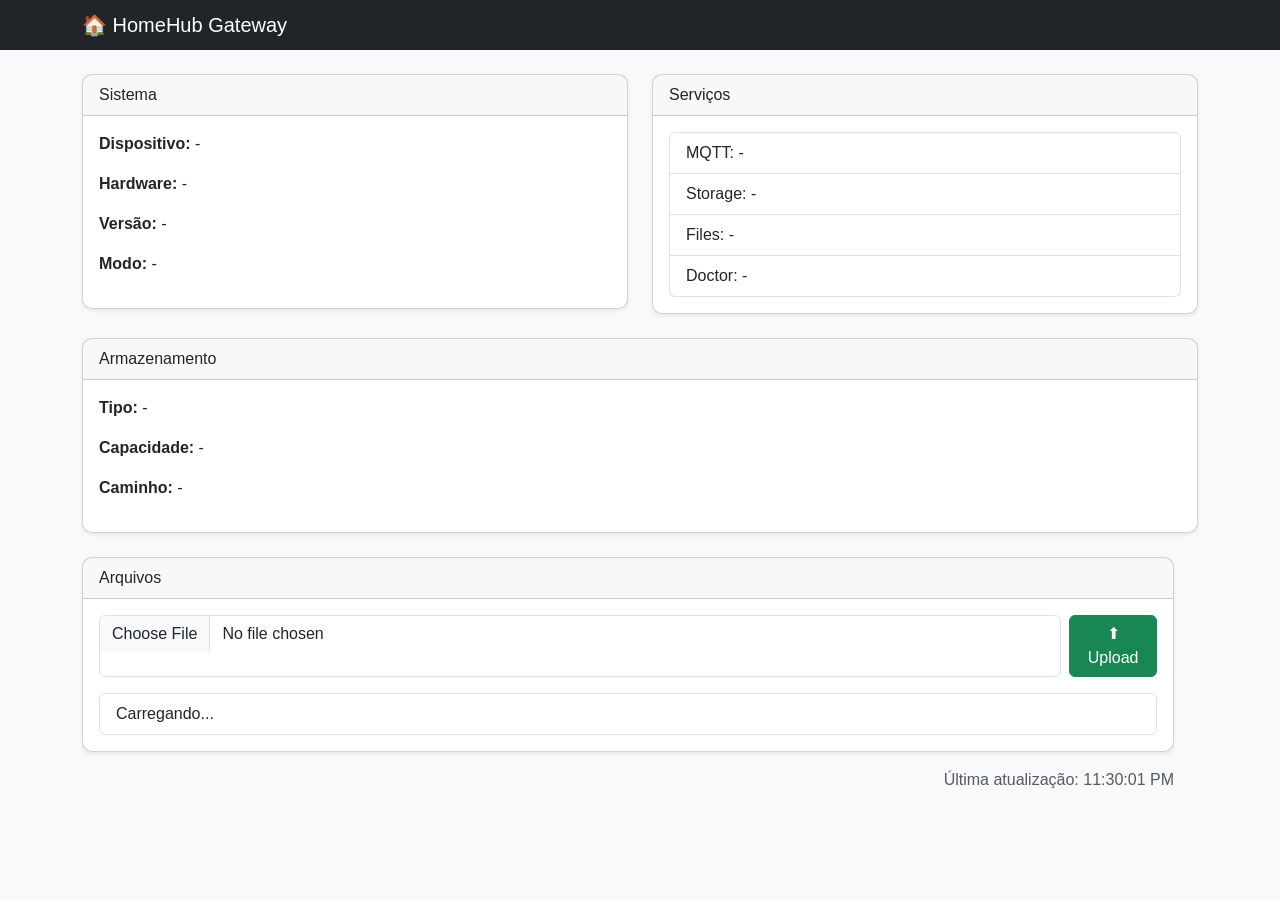
<file: dashboard/index.html>
<!DOCTYPE html>
<html lang="pt-BR">

<head>

    <meta charset="UTF-8">

    <meta name="viewport" content="width=device-width, initial-scale=1.0">

    <title>
        HomeHub Dashboard
    </title>


    <link 
        href="https://cdn.jsdelivr.net/npm/bootstrap@5.3.3/dist/css/bootstrap.min.css"
        rel="stylesheet"
    >


    <link 
        rel="stylesheet"
        href="css/style.css"
    >

</head>


<body class="bg-light">


<nav class="navbar navbar-dark bg-dark">

    <div class="container">

        <span class="navbar-brand mb-0 h1">
            🏠 HomeHub Gateway
        </span>

    </div>

</nav>


<div class="container mt-3">

    <div id="alerts"></div>

</div>



<div class="container mt-4">


    <div class="row">


        <div class="col-md-6">

            <div class="card shadow-sm">

                <div class="card-header">
                    Sistema
                </div>


                <div class="card-body">

                    <p>
                        <strong>Dispositivo:</strong>
                        <span id="device">
                            -
                        </span>
                    </p>


                    <p>
                        <strong>Hardware:</strong>
                        <span id="hardware">
                            -
                        </span>
                    </p>


                    <p>
                        <strong>Versão:</strong>
                        <span id="version">
                            -
                        </span>
                    </p>


                    <p>
                        <strong>Modo:</strong>
                        <span id="mode">
                            -
                        </span>
                    </p>


                </div>

            </div>


        </div>




        <div class="col-md-6">


            <div class="card shadow-sm">


                <div class="card-header">
                    Serviços
                </div>


                <div class="card-body">


                    <ul class="list-group">


                        <li class="list-group-item">
                            MQTT:
                            <span id="mqtt">
                                -
                            </span>
                        </li>


                        <li class="list-group-item">
                            Storage:
                            <span id="storage">
                                -
                            </span>
                        </li>


                        <li class="list-group-item">
                            Files:
                            <span id="files">
                                -
                            </span>
                        </li>


                        <li class="list-group-item">
                            Doctor:
                            <span id="doctor">
                                -
                            </span>
                        </li>


                    </ul>


                </div>


            </div>


        </div>


    </div>





    <div class="row mt-4">


        <div class="col">


            <div class="card shadow-sm">


                <div class="card-header">

                    Armazenamento

                </div>


                <div class="card-body">


                    <p>
                        <strong>Tipo:</strong>
                        <span id="storage_type">
                            -
                        </span>
                    </p>


                    <p>
                        <strong>Capacidade:</strong>
                        <span id="storage_capacity">
                            -
                        </span>
                    </p>


                    <p>
                        <strong>Caminho:</strong>
                        <span id="storage_path">
                            -
                        </span>
                    </p>


                </div>


            </div>


        </div>

        <div class="row mt-4">
        
            <div class="col">
        
                <div class="card shadow-sm">
        
                    <div class="card-header">
                        Arquivos
                    </div>
        
                    <div class="card-body">

                    	<div class="mb-3 d-flex gap-2">
                    	
                    	    <input
                    	        type="file"
                    	        id="file_upload"
                    	        class="form-control"
                    	    >
                    	
                    	    <button
                    	        id="upload_button"
                    	        class="btn btn-success"
                    	    >
                    	        ⬆ Upload
                    	    </button>
                    	
                    	</div>
        
                        <ul
                            id="file_list"
                            class="list-group"
                        >
        
                            <li class="list-group-item">
                                Carregando...
                            </li>
        
                        </ul>
        
                    </div>
        
                </div>
        
            </div>

            <div class="text-end text-muted mt-3">
            
                Última atualização:
                <span id="last_update">-</span>
            
            </div>
        
        </div>


    </div>



</div>


<script src="js/utils.js"></script>
<script src="js/api.js"></script>
<script src="js/components.js"></script>
<script src="js/files.js"></script>
<script src="js/dashboard.js"></script>
</body>

</html>
</file>
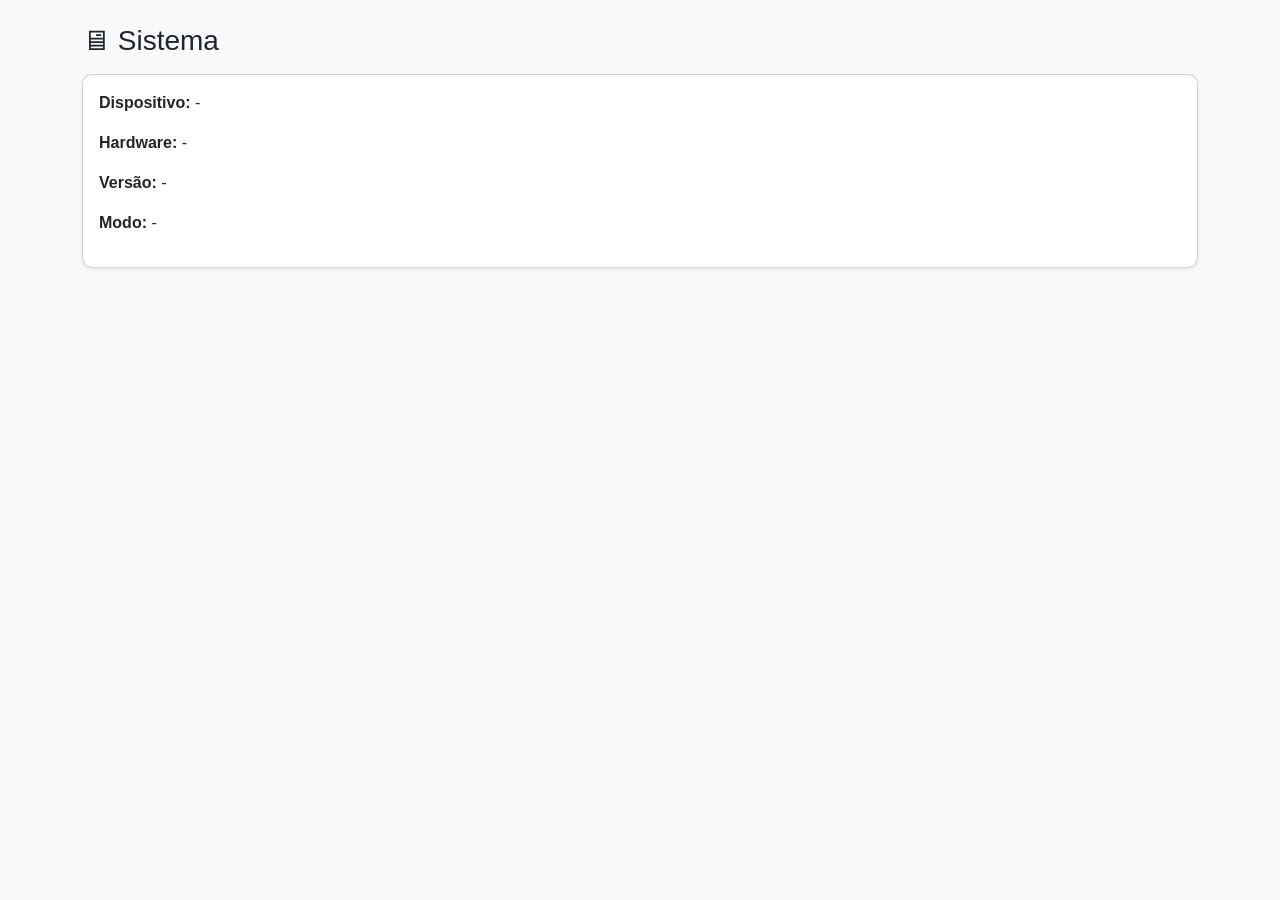
<file: dashboard/pages/system.html>
<!DOCTYPE html>
<html lang="pt-BR">

<head>

<meta charset="UTF-8">

<title>
HomeHub - Sistema
</title>

<link 
href="https://cdn.jsdelivr.net/npm/bootstrap@5.3.3/dist/css/bootstrap.min.css"
rel="stylesheet">

<link 
rel="stylesheet"
href="../css/style.css">

</head>


<body class="bg-light">


<div class="container mt-4">


<h3>
🖥 Sistema
</h3>


<div class="card shadow-sm mt-3">

<div class="card-body">


<p>
<strong>Dispositivo:</strong>
<span id="device">-</span>
</p>


<p>
<strong>Hardware:</strong>
<span id="hardware">-</span>
</p>


<p>
<strong>Versão:</strong>
<span id="version">-</span>
</p>


<p>
<strong>Modo:</strong>
<span id="mode">-</span>
</p>


</div>

</div>


</div>


<script src="../js/api.js"></script>
<script src="../js/system.js"></script>


</body>

</html>
</file>
<file: dashboard/css/style.css>
body {

    font-family: Arial, sans-serif;

}


.card {

    border-radius: 10px;

}
</file>
